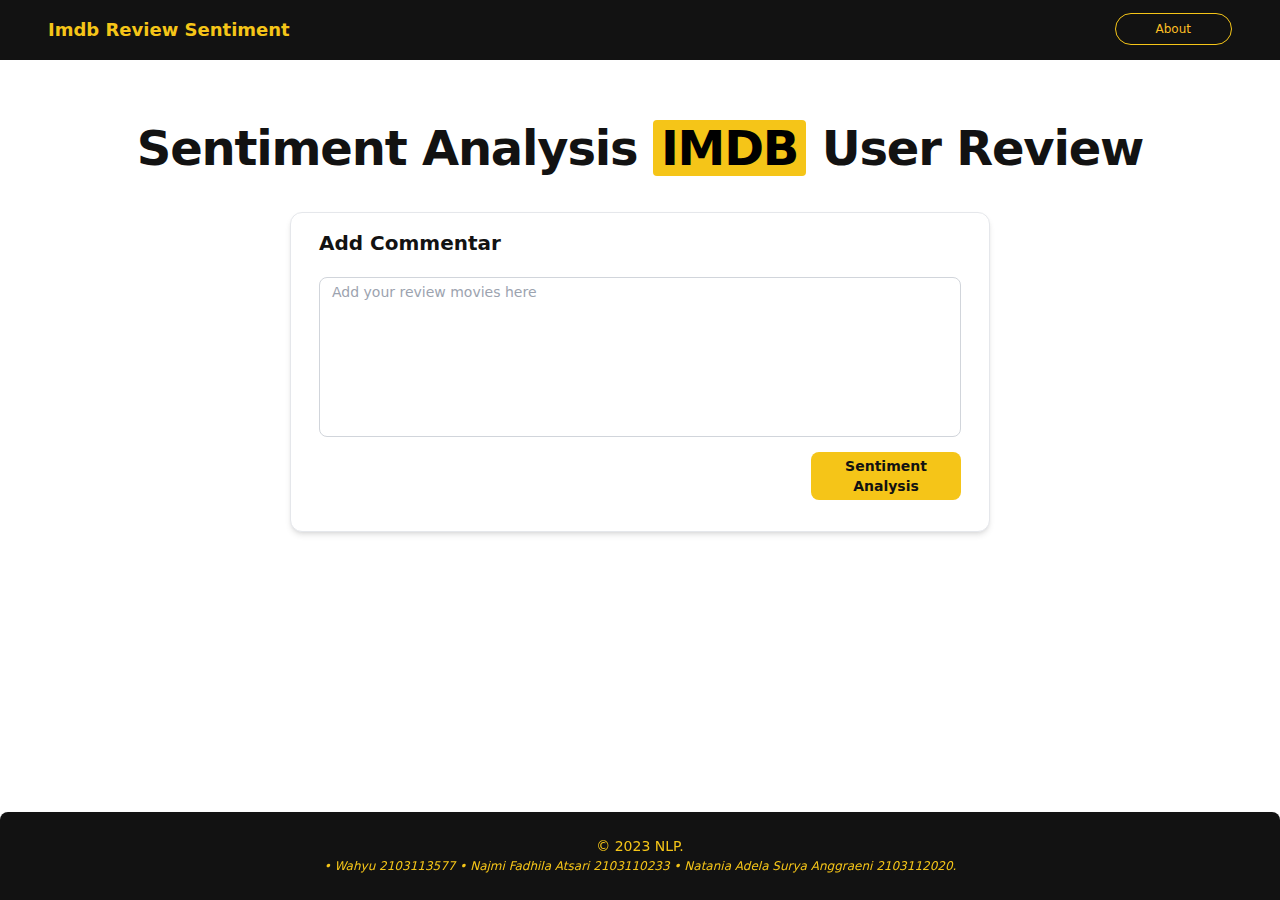
<file: templates/index.html>
<!DOCTYPE html>
<html lang="en">
  <head>
    <meta charset="UTF-8" />
    <meta name="viewport" content="width=device-width, initial-scale=1.0" />
    <title>IMDB Review Sentiment</title>
    <link href="../static/style.css" rel="stylesheet" />
  </head>
  <body>
    <div id="bg-load" class="bg-load">
      <div class="load">
        <hr/><hr/><hr/><hr/>
      </div>
    </div>
    <div class="flex w-full bg-[#121212] px-12 py-4">
      <h2 class="basis-11/12 text-lg font-bold text-[#f5c518]">
        Imdb Review Sentiment
      </h2>
      <div class="basis-1/12">
        <a
          href="about.html"
          class="text-xs py-2 px-10 leading-none border rounded-full text-amber-400 border-[#f5c518] hover:border-transparent hover:text-white hover:bg-amber-400 mt-4 lg:mt-0"
          >About</a
        >
      </div>
    </div>
    <div class="flex justify-center items-center flex-col py-16">
      <h1
        class="text-[#121212] text-center mb-10 text-5xl font-extrabold leading-none tracking-tight"
      >
        Sentiment Analysis
        <mark class="px-2 bg-[#f5c518] rounded">IMDB</mark>
        User Review
      </h1>
      <div
        class="h-80 px-7 w-[700px] rounded-[12px] bg-white p-4 shadow-md border"
      >
        <p
          class="text-xl font-bold text-[#121212] cursor-pointer transition-all hover:text-black"
        >
          Add Commentar
        </p>
        <form id="myForm" action="{{ url_for('predict')}}" method="POST" align="center">
          <textarea
            name="message"
            class="h-40 px-3 hover:border-[#f5c518] hover:shadow-md text-sm py-1 mt-5 outline-none border-gray-300 w-full resize-none border rounded-lg placeholder:text-sm"
            placeholder="Add your review movies here"
          ></textarea>

          <div class="flex justify-end mt-2">
            <button
              value="Check this out"
              type="button"
              onclick="handleClick()"
              class="h-12 w-[150px] bg-[#f5c518] font-bold text-sm text-[#121212] hover:text-oren rounded-lg transition-all cursor-pointer hover:bg-[#d1a813]"
            >
              Sentiment Analysis
            </button>
        </form>
        </div>
      </div>
    </div>
    <footer
      class="fixed bottom-0 left-0 -z-20 w-full bg-[#121212] rounded-t-lg shadow"
    >
      <span
        class="py-6 block text-sm text-[#f5c518] text-center dark:text-gray-400"
      >
        © 2023 <a href="" class="hover:underline">NLP</a>.
        <p class="text-[12px] italic text-[#f5c518]">
          • Wahyu 2103113577 • Najmi Fadhila Atsari 2103110233 • Natania Adela
          Surya Anggraeni 2103112020.
        </p></span
      >
    </footer>
  </body>
  <script>
    function handleClick() {
      var form = document.getElementById('myForm');
      var loadingIndicator = document.getElementById('bg-load');
      
      loadingIndicator.style.display = 'block';

      setTimeout(function() {
        form.submit();
      }, 500);
    }
  </script>
</html>
</file>
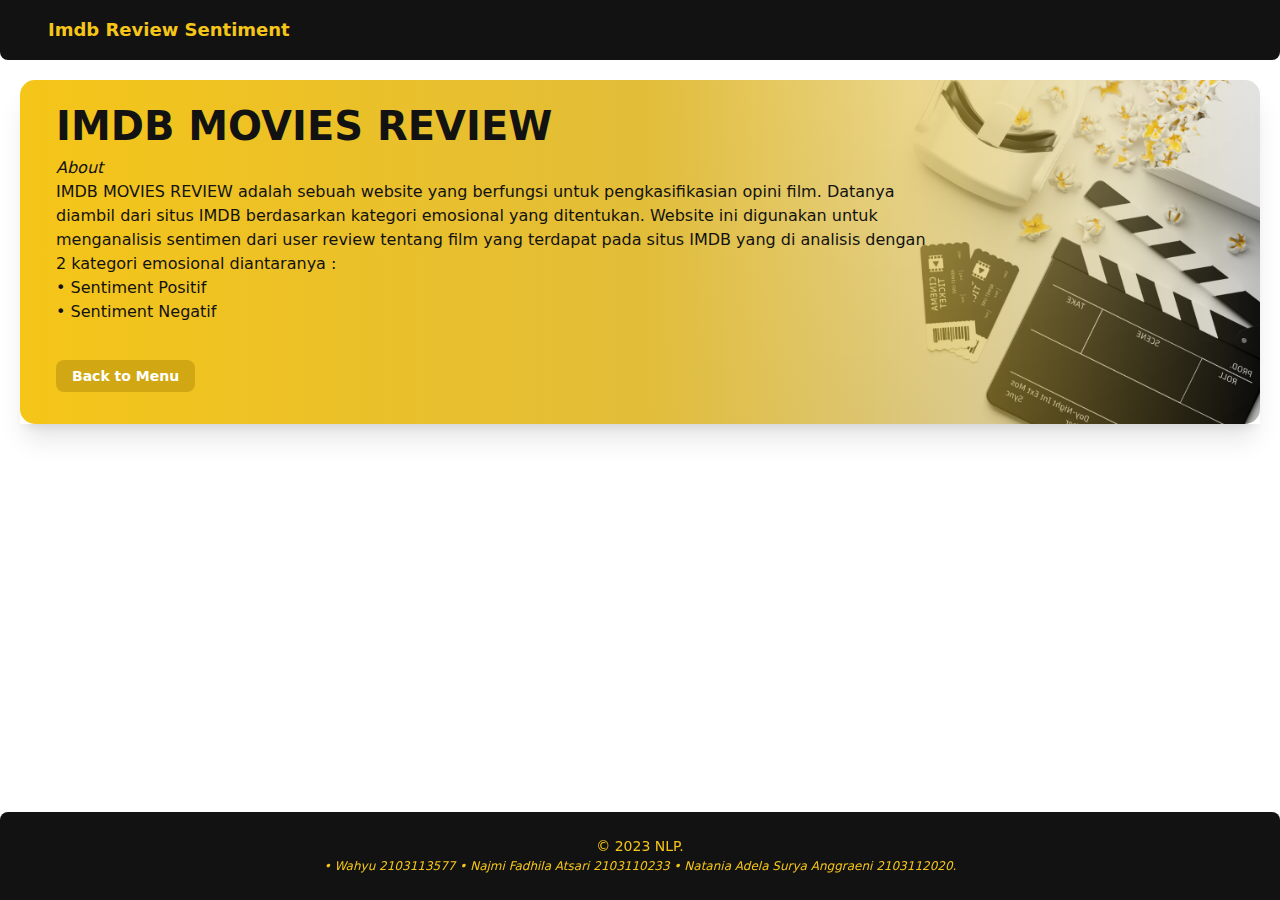
<file: templates/about.html>
<!DOCTYPE html>
<html lang="en">
<head>
    <meta charset="UTF-8">
    <meta name="viewport" content="width=device-width, initial-scale=1.0">
    <title>About</title>    
    <link href="../static/style.css" rel="stylesheet">
</head>
<body>

    <div class="flex max-w-full bg-[#121212] rounded-b-lg justify-start px-12 py-4">
        <h2 class="text-lg font-bold text-[#f5c518]">Imdb Review Sentiment</h2>
    </div>
    <div class="m-5 shadow-xl relative">
        <img class="object-cover w-fit h-[343.872px] rounded-[15px] -z-10 absolute inset-y-0 right-0" src="../static/bg-about.png" alt="" srcset="">
        <div class="bg-gradient-to-r from-[#f5c518] via-[#e2bd38] p-4 rounded-[15px] text-[#121212]">
            
            <h1 class="ml-5 text-[40px] font-bold">IMDB MOVIES REVIEW</h1>
            <p class=" ml-5 italic"> About  </p>
            
            <p class="ml-5 text[20px]">IMDB MOVIES REVIEW adalah sebuah website yang berfungsi
                untuk pengkasifikasian opini film. Datanya<br> diambil dari situs IMDB berdasarkan kategori emosional yang ditentukan.
                Website ini digunakan untuk<br> menganalisis sentimen dari user review tentang film yang terdapat pada situs IMDB yang di analisis 
                dengan <br> 2 kategori emosional diantaranya : <br>
                •	Sentiment Positif <br>
                •	Sentiment Negatif

            </p>
            <div class="m-5 mt-10">
                <a href="index.html" class="px-4 py-2 bg-[#d1a813] font-semibold text-sm text-white hover:text-oren rounded-lg transition-all cursor-pointer hover:bg-[#2c2c2c] ">Back to Menu</a>
            </div>        
        </div>
    </div>
    <footer>
   
        <footer
        class="fixed bottom-0 left-0 z-20 w-full bg-[#121212] rounded-t-lg shadow"
      >
        <span
          class="py-6 block text-sm text-[#f5c518] sm:text-center dark:text-gray-400"
        >
          © 2023 <a href="" class="hover:underline">NLP</a>.
          <p class="text-[12px] italic text-[#f5c518]">
            • Wahyu 2103113577 • Najmi Fadhila Atsari 2103110233 • Natania Adela
            Surya Anggraeni 2103112020.
          </p></span
        >
      </footer>
</body>
</html>
</file>
<file: static/style.css>
/*
! tailwindcss v3.3.2 | MIT License | https://tailwindcss.com
*/

/*
1. Prevent padding and border from affecting element width. (https://github.com/mozdevs/cssremedy/issues/4)
2. Allow adding a border to an element by just adding a border-width. (https://github.com/tailwindcss/tailwindcss/pull/116)
*/

*,
::before,
::after {
  box-sizing: border-box;
  /* 1 */
  border-width: 0;
  /* 2 */
  border-style: solid;
  /* 2 */
  border-color: #e5e7eb;
  /* 2 */
}

::before,
::after {
  --tw-content: "";
}

/*
1. Use a consistent sensible line-height in all browsers.
2. Prevent adjustments of font size after orientation changes in iOS.
3. Use a more readable tab size.
4. Use the user's configured `sans` font-family by default.
5. Use the user's configured `sans` font-feature-settings by default.
6. Use the user's configured `sans` font-variation-settings by default.
*/

html {
  line-height: 1.5;
  /* 1 */
  -webkit-text-size-adjust: 100%;
  /* 2 */
  -moz-tab-size: 4;
  /* 3 */
  -o-tab-size: 4;
  tab-size: 4;
  /* 3 */
  font-family: ui-sans-serif, system-ui, -apple-system, BlinkMacSystemFont,
    "Segoe UI", Roboto, "Helvetica Neue", Arial, "Noto Sans", sans-serif,
    "Apple Color Emoji", "Segoe UI Emoji", "Segoe UI Symbol", "Noto Color Emoji";
  /* 4 */
  font-feature-settings: normal;
  /* 5 */
  font-variation-settings: normal;
  /* 6 */
}

/*
1. Remove the margin in all browsers.
2. Inherit line-height from `html` so users can set them as a class directly on the `html` element.
*/

body {
  margin: 0;
  /* 1 */
  line-height: inherit;
  /* 2 */
}

/*
1. Add the correct height in Firefox.
2. Correct the inheritance of border color in Firefox. (https://bugzilla.mozilla.org/show_bug.cgi?id=190655)
3. Ensure horizontal rules are visible by default.
*/

hr {
  height: 0;
  /* 1 */
  color: inherit;
  /* 2 */
  border-top-width: 1px;
  /* 3 */
}

/*
Add the correct text decoration in Chrome, Edge, and Safari.
*/

abbr:where([title]) {
  -webkit-text-decoration: underline dotted;
  text-decoration: underline dotted;
}

/*
Remove the default font size and weight for headings.
*/

h1,
h2,
h3,
h4,
h5,
h6 {
  font-size: inherit;
  font-weight: inherit;
}

/*
Reset links to optimize for opt-in styling instead of opt-out.
*/

a {
  color: inherit;
  text-decoration: inherit;
}

/*
Add the correct font weight in Edge and Safari.
*/

b,
strong {
  font-weight: bolder;
}

/*
1. Use the user's configured `mono` font family by default.
2. Correct the odd `em` font sizing in all browsers.
*/

code,
kbd,
samp,
pre {
  font-family: ui-monospace, SFMono-Regular, Menlo, Monaco, Consolas,
    "Liberation Mono", "Courier New", monospace;
  /* 1 */
  font-size: 1em;
  /* 2 */
}

/*
Add the correct font size in all browsers.
*/

small {
  font-size: 80%;
}

/*
Prevent `sub` and `sup` elements from affecting the line height in all browsers.
*/

sub,
sup {
  font-size: 75%;
  line-height: 0;
  position: relative;
  vertical-align: baseline;
}

sub {
  bottom: -0.25em;
}

sup {
  top: -0.5em;
}

/*
1. Remove text indentation from table contents in Chrome and Safari. (https://bugs.chromium.org/p/chromium/issues/detail?id=999088, https://bugs.webkit.org/show_bug.cgi?id=201297)
2. Correct table border color inheritance in all Chrome and Safari. (https://bugs.chromium.org/p/chromium/issues/detail?id=935729, https://bugs.webkit.org/show_bug.cgi?id=195016)
3. Remove gaps between table borders by default.
*/

table {
  text-indent: 0;
  /* 1 */
  border-color: inherit;
  /* 2 */
  border-collapse: collapse;
  /* 3 */
}

/*
1. Change the font styles in all browsers.
2. Remove the margin in Firefox and Safari.
3. Remove default padding in all browsers.
*/

button,
input,
optgroup,
select,
textarea {
  font-family: inherit;
  /* 1 */
  font-size: 100%;
  /* 1 */
  font-weight: inherit;
  /* 1 */
  line-height: inherit;
  /* 1 */
  color: inherit;
  /* 1 */
  margin: 0;
  /* 2 */
  padding: 0;
  /* 3 */
}

/*
Remove the inheritance of text transform in Edge and Firefox.
*/

button,
select {
  text-transform: none;
}

/*
1. Correct the inability to style clickable types in iOS and Safari.
2. Remove default button styles.
*/

button,
[type="button"],
[type="reset"],
[type="submit"] {
  -webkit-appearance: button;
  /* 1 */
  background-color: transparent;
  /* 2 */
  background-image: none;
  /* 2 */
}

/*
Use the modern Firefox focus style for all focusable elements.
*/

:-moz-focusring {
  outline: auto;
}

/*
Remove the additional `:invalid` styles in Firefox. (https://github.com/mozilla/gecko-dev/blob/2f9eacd9d3d995c937b4251a5557d95d494c9be1/layout/style/res/forms.css#L728-L737)
*/

:-moz-ui-invalid {
  box-shadow: none;
}

/*
Add the correct vertical alignment in Chrome and Firefox.
*/

progress {
  vertical-align: baseline;
}

/*
Correct the cursor style of increment and decrement buttons in Safari.
*/

::-webkit-inner-spin-button,
::-webkit-outer-spin-button {
  height: auto;
}

/*
1. Correct the odd appearance in Chrome and Safari.
2. Correct the outline style in Safari.
*/

[type="search"] {
  -webkit-appearance: textfield;
  /* 1 */
  outline-offset: -2px;
  /* 2 */
}

/*
Remove the inner padding in Chrome and Safari on macOS.
*/

::-webkit-search-decoration {
  -webkit-appearance: none;
}

/*
1. Correct the inability to style clickable types in iOS and Safari.
2. Change font properties to `inherit` in Safari.
*/

::-webkit-file-upload-button {
  -webkit-appearance: button;
  /* 1 */
  font: inherit;
  /* 2 */
}

/*
Add the correct display in Chrome and Safari.
*/

summary {
  display: list-item;
}

/*
Removes the default spacing and border for appropriate elements.
*/

blockquote,
dl,
dd,
h1,
h2,
h3,
h4,
h5,
h6,
hr,
figure,
p,
pre {
  margin: 0;
}

fieldset {
  margin: 0;
  padding: 0;
}

legend {
  padding: 0;
}

ol,
ul,
menu {
  list-style: none;
  margin: 0;
  padding: 0;
}

/*
Prevent resizing textareas horizontally by default.
*/

textarea {
  resize: vertical;
}

/*
1. Reset the default placeholder opacity in Firefox. (https://github.com/tailwindlabs/tailwindcss/issues/3300)
2. Set the default placeholder color to the user's configured gray 400 color.
*/

input::-moz-placeholder,
textarea::-moz-placeholder {
  opacity: 1;
  /* 1 */
  color: #9ca3af;
  /* 2 */
}

input::placeholder,
textarea::placeholder {
  opacity: 1;
  /* 1 */
  color: #9ca3af;
  /* 2 */
}

/*
Set the default cursor for buttons.
*/

button,
[role="button"] {
  cursor: pointer;
}

/*
Make sure disabled buttons don't get the pointer cursor.
*/

:disabled {
  cursor: default;
}

/*
1. Make replaced elements `display: block` by default. (https://github.com/mozdevs/cssremedy/issues/14)
2. Add `vertical-align: middle` to align replaced elements more sensibly by default. (https://github.com/jensimmons/cssremedy/issues/14#issuecomment-634934210)
   This can trigger a poorly considered lint error in some tools but is included by design.
*/

img,
svg,
video,
canvas,
audio,
iframe,
embed,
object {
  display: block;
  /* 1 */
  vertical-align: middle;
  /* 2 */
}

/*
Constrain images and videos to the parent width and preserve their intrinsic aspect ratio. (https://github.com/mozdevs/cssremedy/issues/14)
*/

img,
video {
  max-width: 100%;
  height: auto;
}

/* Make elements with the HTML hidden attribute stay hidden by default */

[hidden] {
  display: none;
}

*,
::before,
::after {
  --tw-border-spacing-x: 0;
  --tw-border-spacing-y: 0;
  --tw-translate-x: 0;
  --tw-translate-y: 0;
  --tw-rotate: 0;
  --tw-skew-x: 0;
  --tw-skew-y: 0;
  --tw-scale-x: 1;
  --tw-scale-y: 1;
  --tw-pan-x: ;
  --tw-pan-y: ;
  --tw-pinch-zoom: ;
  --tw-scroll-snap-strictness: proximity;
  --tw-gradient-from-position: ;
  --tw-gradient-via-position: ;
  --tw-gradient-to-position: ;
  --tw-ordinal: ;
  --tw-slashed-zero: ;
  --tw-numeric-figure: ;
  --tw-numeric-spacing: ;
  --tw-numeric-fraction: ;
  --tw-ring-inset: ;
  --tw-ring-offset-width: 0px;
  --tw-ring-offset-color: #fff;
  --tw-ring-color: rgb(59 130 246 / 0.5);
  --tw-ring-offset-shadow: 0 0 #0000;
  --tw-ring-shadow: 0 0 #0000;
  --tw-shadow: 0 0 #0000;
  --tw-shadow-colored: 0 0 #0000;
  --tw-blur: ;
  --tw-brightness: ;
  --tw-contrast: ;
  --tw-grayscale: ;
  --tw-hue-rotate: ;
  --tw-invert: ;
  --tw-saturate: ;
  --tw-sepia: ;
  --tw-drop-shadow: ;
  --tw-backdrop-blur: ;
  --tw-backdrop-brightness: ;
  --tw-backdrop-contrast: ;
  --tw-backdrop-grayscale: ;
  --tw-backdrop-hue-rotate: ;
  --tw-backdrop-invert: ;
  --tw-backdrop-opacity: ;
  --tw-backdrop-saturate: ;
  --tw-backdrop-sepia: ;
}

::backdrop {
  --tw-border-spacing-x: 0;
  --tw-border-spacing-y: 0;
  --tw-translate-x: 0;
  --tw-translate-y: 0;
  --tw-rotate: 0;
  --tw-skew-x: 0;
  --tw-skew-y: 0;
  --tw-scale-x: 1;
  --tw-scale-y: 1;
  --tw-pan-x: ;
  --tw-pan-y: ;
  --tw-pinch-zoom: ;
  --tw-scroll-snap-strictness: proximity;
  --tw-gradient-from-position: ;
  --tw-gradient-via-position: ;
  --tw-gradient-to-position: ;
  --tw-ordinal: ;
  --tw-slashed-zero: ;
  --tw-numeric-figure: ;
  --tw-numeric-spacing: ;
  --tw-numeric-fraction: ;
  --tw-ring-inset: ;
  --tw-ring-offset-width: 0px;
  --tw-ring-offset-color: #fff;
  --tw-ring-color: rgb(59 130 246 / 0.5);
  --tw-ring-offset-shadow: 0 0 #0000;
  --tw-ring-shadow: 0 0 #0000;
  --tw-shadow: 0 0 #0000;
  --tw-shadow-colored: 0 0 #0000;
  --tw-blur: ;
  --tw-brightness: ;
  --tw-contrast: ;
  --tw-grayscale: ;
  --tw-hue-rotate: ;
  --tw-invert: ;
  --tw-saturate: ;
  --tw-sepia: ;
  --tw-drop-shadow: ;
  --tw-backdrop-blur: ;
  --tw-backdrop-brightness: ;
  --tw-backdrop-contrast: ;
  --tw-backdrop-grayscale: ;
  --tw-backdrop-hue-rotate: ;
  --tw-backdrop-invert: ;
  --tw-backdrop-opacity: ;
  --tw-backdrop-saturate: ;
  --tw-backdrop-sepia: ;
}

.fixed {
  position: fixed;
}

.absolute {
  position: absolute;
}

.relative {
  position: relative;
}

.inset-y-0 {
  top: 0px;
  bottom: 0px;
}

.right-0 {
  right: 0px;
}

.bottom-0 {
  bottom: 0px;
}

.left-0 {
  left: 0px;
}

.-z-10 {
  z-index: -10;
}

.-z-20 {
  z-index: -20;
}

.m-4 {
  margin: 1rem;
}

.m-5 {
  margin: 1.25rem;
}

.my-6 {
  margin-top: 1.5rem;
  margin-bottom: 1.5rem;
}

.my-10 {
  margin-top: 2.5rem;
  margin-bottom: 2.5rem;
}

.mb-2 {
  margin-bottom: 0.5rem;
}

.mb-4 {
  margin-bottom: 1rem;
}

.ml-5 {
  margin-left: 1.25rem;
}

.ml-auto {
  margin-left: auto;
}

.mr-2 {
  margin-right: 0.5rem;
}

.mt-10 {
  margin-top: 2.5rem;
}

.mt-2 {
  margin-top: 0.5rem;
}

.mt-4 {
  margin-top: 1rem;
}

.mt-5 {
  margin-top: 1.25rem;
}

.mb-10 {
  margin-bottom: 2.5rem;
}

.mb-8 {
  margin-bottom: 2rem;
}

.block {
  display: block;
}

.flex {
  display: flex;
}

.h-12 {
  height: 3rem;
}

.h-40 {
  height: 10rem;
}

.h-80 {
  height: 20rem;
}

.h-full {
  height: 100%;
}

.h-\[\] {
  height: ;
}

.h-\[343px\] {
  height: 343px;
}

.h-\[343\.px\] {
  height: 343px;
}

.h-\[343\.872px\] {
  height: 343.872px;
}

.h-5\/6 {
  height: 83.333333%;
}

.h-max {
  height: -moz-max-content;
  height: max-content;
}

.h-4\/5 {
  height: 80%;
}

.h-screen {
  height: 100vh;
}

.h-3\/4 {
  height: 75%;
}

.max-h-screen {
  max-height: 100vh;
}

.min-h-screen {
  min-height: 100vh;
}

.min-h-\[\] {
  min-height: ;
}

.min-h-\[100vh\] {
  min-height: 100vh;
}

.min-h-\[10vh\] {
  min-height: 10vh;
}

.min-h-\[80\] {
  min-height: 80;
}

.min-h-\[80\%\] {
  min-height: 80%;
}

.w-\[150px\] {
  width: 150px;
}

.w-\[700px\] {
  width: 700px;
}

.w-full {
  width: 100%;
}

.w-\[\] {
  width: ;
}

.w-\[400\] {
  width: 400;
}

.w-\[1\.400\2c 02\] {
  width: 1.4, 02;
}

.w-\[1\.400\2c 02px\] {
  width: 1.4, 02px;
}

.w-\[1\.400\.02px\] {
  width: 1.4.02px;
}

.w-\[1400\.02px\] {
  width: 1400.02px;
}

.w-fit {
  width: -moz-fit-content;
  width: fit-content;
}

.w-auto {
  width: auto;
}

.min-w-fit {
  min-width: -moz-fit-content;
  min-width: fit-content;
}

.min-w-full {
  min-width: 100%;
}

.max-w-full {
  max-width: 100%;
}

.max-w-fit {
  max-width: -moz-fit-content;
  max-width: fit-content;
}

.max-w-max {
  max-width: -moz-max-content;
  max-width: max-content;
}

.basis-1\/4 {
  flex-basis: 25%;
}

.basis-3\/4 {
  flex-basis: 75%;
}

.basis-11\/12 {
  flex-basis: 91.666667%;
}

.basis-1\/12 {
  flex-basis: 8.333333%;
}

.cursor-pointer {
  cursor: pointer;
}

.resize-none {
  resize: none;
}

.flex-col {
  flex-direction: column;
}

.items-center {
  align-items: center;
}

.justify-start {
  justify-content: flex-start;
}

.justify-end {
  justify-content: flex-end;
}

.justify-center {
  justify-content: center;
}

.rounded-\[12px\] {
  border-radius: 12px;
}

.rounded-\[15px\] {
  border-radius: 15px;
}

.rounded-full {
  border-radius: 9999px;
}

.rounded-lg {
  border-radius: 0.5rem;
}

.rounded {
  border-radius: 0.25rem;
}

.rounded-t-lg {
  border-top-left-radius: 0.5rem;
  border-top-right-radius: 0.5rem;
}

.rounded-t {
  border-top-left-radius: 0.25rem;
  border-top-right-radius: 0.25rem;
}

.rounded-b-lg {
  border-bottom-right-radius: 0.5rem;
  border-bottom-left-radius: 0.5rem;
}

.border {
  border-width: 1px;
}

.border-b-2 {
  border-bottom-width: 2px;
}

.border-\[\#f5c518\] {
  --tw-border-opacity: 1;
  border-color: rgb(245 197 24 / var(--tw-border-opacity));
}

.border-gray-200 {
  --tw-border-opacity: 1;
  border-color: rgb(229 231 235 / var(--tw-border-opacity));
}

.border-gray-300 {
  --tw-border-opacity: 1;
  border-color: rgb(209 213 219 / var(--tw-border-opacity));
}

.border-gray-800 {
  --tw-border-opacity: 1;
  border-color: rgb(31 41 55 / var(--tw-border-opacity));
}

.bg-\[\#121212\] {
  --tw-bg-opacity: 1;
  background-color: rgb(18 18 18 / var(--tw-bg-opacity));
}

.bg-\[\#2c2c2c\] {
  --tw-bg-opacity: 1;
  background-color: rgb(44 44 44 / var(--tw-bg-opacity));
}

.bg-\[\#d1a813\] {
  --tw-bg-opacity: 1;
  background-color: rgb(209 168 19 / var(--tw-bg-opacity));
}

.bg-\[\#f5c518\] {
  --tw-bg-opacity: 1;
  background-color: rgb(245 197 24 / var(--tw-bg-opacity));
}

.bg-white {
  --tw-bg-opacity: 1;
  background-color: rgb(255 255 255 / var(--tw-bg-opacity));
}

.bg-blue-600 {
  --tw-bg-opacity: 1;
  background-color: rgb(37 99 235 / var(--tw-bg-opacity));
}

.bg-gradient-to-r {
  background-image: linear-gradient(to right, var(--tw-gradient-stops));
}

.bg-\[url\(\'\/img\/hero-pattern\.svg\'\)\] {
  background-image: url("/img/hero-pattern.svg");
}

.bg-\[url\(\'bg-about\.png\'\)\] {
  background-image: url("bg-about.png");
}

.from-yellow-500 {
  --tw-gradient-from: #eab308 var(--tw-gradient-from-position);
  --tw-gradient-to: rgb(234 179 8 / 0) var(--tw-gradient-to-position);
  --tw-gradient-stops: var(--tw-gradient-from), var(--tw-gradient-to);
}

.from-indigo-500 {
  --tw-gradient-from: #6366f1 var(--tw-gradient-from-position);
  --tw-gradient-to: rgb(99 102 241 / 0) var(--tw-gradient-to-position);
  --tw-gradient-stops: var(--tw-gradient-from), var(--tw-gradient-to);
}

.from-\[\] {
  --tw-gradient-from: var(--tw-gradient-from-position);
  --tw-gradient-to: rgb(255 255 255 / 0) var(--tw-gradient-to-position);
  --tw-gradient-stops: var(--tw-gradient-from), var(--tw-gradient-to);
}

.from-\[\#f5c518\] {
  --tw-gradient-from: #f5c518 var(--tw-gradient-from-position);
  --tw-gradient-to: rgb(245 197 24 / 0) var(--tw-gradient-to-position);
  --tw-gradient-stops: var(--tw-gradient-from), var(--tw-gradient-to);
}

.via-amber-400 {
  --tw-gradient-to: rgb(251 191 36 / 0) var(--tw-gradient-to-position);
  --tw-gradient-stops: var(--tw-gradient-from),
    #fbbf24 var(--tw-gradient-via-position), var(--tw-gradient-to);
}

.via-purple-500 {
  --tw-gradient-to: rgb(168 85 247 / 0) var(--tw-gradient-to-position);
  --tw-gradient-stops: var(--tw-gradient-from),
    #a855f7 var(--tw-gradient-via-position), var(--tw-gradient-to);
}

.via-\[\] {
  --tw-gradient-to: rgb(255 255 255 / 0) var(--tw-gradient-to-position);
  --tw-gradient-stops: var(--tw-gradient-from), var(--tw-gradient-via-position),
    var(--tw-gradient-to);
}

.via-\[\#f5c518\] {
  --tw-gradient-to: rgb(245 197 24 / 0) var(--tw-gradient-to-position);
  --tw-gradient-stops: var(--tw-gradient-from),
    #f5c518 var(--tw-gradient-via-position), var(--tw-gradient-to);
}

.via-\[\#cfa81e\] {
  --tw-gradient-to: rgb(207 168 30 / 0) var(--tw-gradient-to-position);
  --tw-gradient-stops: var(--tw-gradient-from),
    #cfa81e var(--tw-gradient-via-position), var(--tw-gradient-to);
}

.via-\[\#ddb628\] {
  --tw-gradient-to: rgb(221 182 40 / 0) var(--tw-gradient-to-position);
  --tw-gradient-stops: var(--tw-gradient-from),
    #ddb628 var(--tw-gradient-via-position), var(--tw-gradient-to);
}

.via-\[\#e2bd38\] {
  --tw-gradient-to: rgb(226 189 56 / 0) var(--tw-gradient-to-position);
  --tw-gradient-stops: var(--tw-gradient-from),
    #e2bd38 var(--tw-gradient-via-position), var(--tw-gradient-to);
}

.to-amber-500 {
  --tw-gradient-to: #f59e0b var(--tw-gradient-to-position);
}

.object-cover {
  -o-object-fit: cover;
  object-fit: cover;
}

.object-fill {
  -o-object-fit: fill;
  object-fit: fill;
}

.object-scale-down {
  -o-object-fit: scale-down;
  object-fit: scale-down;
}

.p-16 {
  padding: 4rem;
}

.p-20 {
  padding: 5rem;
}

.p-3 {
  padding: 0.75rem;
}

.p-4 {
  padding: 1rem;
}

.px-0 {
  padding-left: 0px;
  padding-right: 0px;
}

.px-12 {
  padding-left: 3rem;
  padding-right: 3rem;
}

.px-3 {
  padding-left: 0.75rem;
  padding-right: 0.75rem;
}

.px-4 {
  padding-left: 1rem;
  padding-right: 1rem;
}

.px-5 {
  padding-left: 1.25rem;
  padding-right: 1.25rem;
}

.px-7 {
  padding-left: 1.75rem;
  padding-right: 1.75rem;
}

.py-1 {
  padding-top: 0.25rem;
  padding-bottom: 0.25rem;
}

.py-2 {
  padding-top: 0.5rem;
  padding-bottom: 0.5rem;
}

.py-2\.5 {
  padding-top: 0.625rem;
  padding-bottom: 0.625rem;
}

.py-3 {
  padding-top: 0.75rem;
  padding-bottom: 0.75rem;
}

.py-10 {
  padding-top: 2.5rem;
  padding-bottom: 2.5rem;
}

.py-6 {
  padding-top: 1.5rem;
  padding-bottom: 1.5rem;
}

.py-4 {
  padding-top: 1rem;
  padding-bottom: 1rem;
}

.py-96 {
  padding-top: 24rem;
  padding-bottom: 24rem;
}

.py-28 {
  padding-top: 7rem;
  padding-bottom: 7rem;
}

.py-24 {
  padding-top: 6rem;
  padding-bottom: 6rem;
}

.px-2 {
  padding-left: 0.5rem;
  padding-right: 0.5rem;
}

.py-16 {
  padding-top: 4rem;
  padding-bottom: 4rem;
}

.px-10 {
  padding-left: 2.5rem;
  padding-right: 2.5rem;
}

.text-center {
  text-align: center;
}

.text-\[11px\] {
  font-size: 11px;
}

.text-\[12px\] {
  font-size: 12px;
}

.text-\[40px\] {
  font-size: 40px;
}

.text-lg {
  font-size: 1.125rem;
  line-height: 1.75rem;
}

.text-sm {
  font-size: 0.875rem;
  line-height: 1.25rem;
}

.text-xl {
  font-size: 1.25rem;
  line-height: 1.75rem;
}

.text-xs {
  font-size: 0.75rem;
  line-height: 1rem;
}

.text-2xl {
  font-size: 1.5rem;
  line-height: 2rem;
}

.text-4xl {
  font-size: 2.25rem;
  line-height: 2.5rem;
}

.text-5xl {
  font-size: 3rem;
  line-height: 1;
}

.font-bold {
  font-weight: 700;
}

.font-medium {
  font-weight: 500;
}

.font-semibold {
  font-weight: 600;
}

.font-extrabold {
  font-weight: 800;
}

.italic {
  font-style: italic;
}

.leading-none {
  line-height: 1;
}

.tracking-tight {
  letter-spacing: -0.025em;
}

.text-\[\#121212\] {
  --tw-text-opacity: 1;
  color: rgb(18 18 18 / var(--tw-text-opacity));
}

.text-\[\#2c2c2c\] {
  --tw-text-opacity: 1;
  color: rgb(44 44 44 / var(--tw-text-opacity));
}

.text-\[\#f5c518\] {
  --tw-text-opacity: 1;
  color: rgb(245 197 24 / var(--tw-text-opacity));
}

.text-amber-400 {
  --tw-text-opacity: 1;
  color: rgb(251 191 36 / var(--tw-text-opacity));
}

.text-black {
  --tw-text-opacity: 1;
  color: rgb(0 0 0 / var(--tw-text-opacity));
}

.text-green-500 {
  --tw-text-opacity: 1;
  color: rgb(34 197 94 / var(--tw-text-opacity));
}

.text-red-500 {
  --tw-text-opacity: 1;
  color: rgb(239 68 68 / var(--tw-text-opacity));
}

.text-white {
  --tw-text-opacity: 1;
  color: rgb(255 255 255 / var(--tw-text-opacity));
}

.text-gray-900 {
  --tw-text-opacity: 1;
  color: rgb(17 24 39 / var(--tw-text-opacity));
}

.text-\[\] {
  color: ;
}

.underline {
  text-decoration-line: underline;
}

.opacity-75 {
  opacity: 0.75;
}

.shadow {
  --tw-shadow: 0 1px 3px 0 rgb(0 0 0 / 0.1), 0 1px 2px -1px rgb(0 0 0 / 0.1);
  --tw-shadow-colored: 0 1px 3px 0 var(--tw-shadow-color),
    0 1px 2px -1px var(--tw-shadow-color);
  box-shadow: var(--tw-ring-offset-shadow, 0 0 #0000),
    var(--tw-ring-shadow, 0 0 #0000), var(--tw-shadow);
}

.shadow-lg {
  --tw-shadow: 0 10px 15px -3px rgb(0 0 0 / 0.1),
    0 4px 6px -4px rgb(0 0 0 / 0.1);
  --tw-shadow-colored: 0 10px 15px -3px var(--tw-shadow-color),
    0 4px 6px -4px var(--tw-shadow-color);
  box-shadow: var(--tw-ring-offset-shadow, 0 0 #0000),
    var(--tw-ring-shadow, 0 0 #0000), var(--tw-shadow);
}

.shadow-md {
  --tw-shadow: 0 4px 6px -1px rgb(0 0 0 / 0.1), 0 2px 4px -2px rgb(0 0 0 / 0.1);
  --tw-shadow-colored: 0 4px 6px -1px var(--tw-shadow-color),
    0 2px 4px -2px var(--tw-shadow-color);
  box-shadow: var(--tw-ring-offset-shadow, 0 0 #0000),
    var(--tw-ring-shadow, 0 0 #0000), var(--tw-shadow);
}

.shadow-xl {
  --tw-shadow: 0 20px 25px -5px rgb(0 0 0 / 0.1),
    0 8px 10px -6px rgb(0 0 0 / 0.1);
  --tw-shadow-colored: 0 20px 25px -5px var(--tw-shadow-color),
    0 8px 10px -6px var(--tw-shadow-color);
  box-shadow: var(--tw-ring-offset-shadow, 0 0 #0000),
    var(--tw-ring-shadow, 0 0 #0000), var(--tw-shadow);
}

.shadow-yellow-500\/50 {
  --tw-shadow-color: rgb(234 179 8 / 0.5);
  --tw-shadow: var(--tw-shadow-colored);
}

.outline-none {
  outline: 2px solid transparent;
  outline-offset: 2px;
}

.transition-all {
  transition-property: all;
  transition-timing-function: cubic-bezier(0.4, 0, 0.2, 1);
  transition-duration: 150ms;
}

.will-change-scroll {
  will-change: scroll-position;
}

.bg-load {
  display: none;
  position: absolute;
  background: rgba(33, 33, 33, 0.6);
  width: 100vw;
  height: 100vh;
}

.load {
  position: absolute;
  top: 50%;
  left: 50%;
  transform: translate(-50%, -50%);
  width: 100px;
  height: 100px;
}

.load hr {
  border: 0;
  margin: 0;
  width: 20%;
  height: 20%;
  position: absolute;
  border-radius: 50%;
  animation: spin 2s ease infinite;
}
.load :first-child {
  background: #19a68c;
  animation-delay: -1.5s;
}
.load :nth-child(2) {
  background: #f63d3a;
  animation-delay: -1s;
}
.load :nth-child(3) {
  background: #fda543;
  animation-delay: -0.5s;
}
.load :last-child {
  background: #193b48;
}

@keyframes spin {
  0%,
  100% {
    transform: translate(0);
  }
  25% {
    transform: translate(160%);
  }
  50% {
    transform: translate(160%, 160%);
  }
  75% {
    transform: translate(0, 160%);
  }
}

.placeholder\:text-sm::-moz-placeholder {
  font-size: 0.875rem;
  line-height: 1.25rem;
}

.placeholder\:text-sm::placeholder {
  font-size: 0.875rem;
  line-height: 1.25rem;
}

.hover\:border-\[\#f5c518\]:hover {
  --tw-border-opacity: 1;
  border-color: rgb(245 197 24 / var(--tw-border-opacity));
}

.hover\:border-transparent:hover {
  border-color: transparent;
}

.hover\:bg-\[\#2c2c2c\]:hover {
  --tw-bg-opacity: 1;
  background-color: rgb(44 44 44 / var(--tw-bg-opacity));
}

.hover\:bg-\[\#d1a813\]:hover {
  --tw-bg-opacity: 1;
  background-color: rgb(209 168 19 / var(--tw-bg-opacity));
}

.hover\:bg-amber-400:hover {
  --tw-bg-opacity: 1;
  background-color: rgb(251 191 36 / var(--tw-bg-opacity));
}

.hover\:bg-gradient-to-br:hover {
  background-image: linear-gradient(to bottom right, var(--tw-gradient-stops));
}

.hover\:text-black:hover {
  --tw-text-opacity: 1;
  color: rgb(0 0 0 / var(--tw-text-opacity));
}

.hover\:text-white:hover {
  --tw-text-opacity: 1;
  color: rgb(255 255 255 / var(--tw-text-opacity));
}

.hover\:underline:hover {
  text-decoration-line: underline;
}

.hover\:shadow-md:hover {
  --tw-shadow: 0 4px 6px -1px rgb(0 0 0 / 0.1), 0 2px 4px -2px rgb(0 0 0 / 0.1);
  --tw-shadow-colored: 0 4px 6px -1px var(--tw-shadow-color),
    0 2px 4px -2px var(--tw-shadow-color);
  box-shadow: var(--tw-ring-offset-shadow, 0 0 #0000),
    var(--tw-ring-shadow, 0 0 #0000), var(--tw-shadow);
}

.focus\:outline-none:focus {
  outline: 2px solid transparent;
  outline-offset: 2px;
}

.focus\:ring-4:focus {
  --tw-ring-offset-shadow: var(--tw-ring-inset) 0 0 0
    var(--tw-ring-offset-width) var(--tw-ring-offset-color);
  --tw-ring-shadow: var(--tw-ring-inset) 0 0 0
    calc(4px + var(--tw-ring-offset-width)) var(--tw-ring-color);
  box-shadow: var(--tw-ring-offset-shadow), var(--tw-ring-shadow),
    var(--tw-shadow, 0 0 #0000);
}

.focus\:ring-offset-yellow-300:focus {
  --tw-ring-offset-color: #fde047;
}

@media (prefers-color-scheme: dark) {
  .dark\:border-gray-700 {
    --tw-border-opacity: 1;
    border-color: rgb(55 65 81 / var(--tw-border-opacity));
  }

  .dark\:bg-gray-900 {
    --tw-bg-opacity: 1;
    background-color: rgb(17 24 39 / var(--tw-bg-opacity));
  }

  .dark\:bg-blue-500 {
    --tw-bg-opacity: 1;
    background-color: rgb(59 130 246 / var(--tw-bg-opacity));
  }

  .dark\:text-gray-400 {
    --tw-text-opacity: 1;
    color: rgb(156 163 175 / var(--tw-text-opacity));
  }

  .dark\:text-white {
    --tw-text-opacity: 1;
    color: rgb(255 255 255 / var(--tw-text-opacity));
  }
}

@media (min-width: 640px) {
  .sm\:mx-auto {
    margin-left: auto;
    margin-right: auto;
  }

  .sm\:flex {
    display: flex;
  }

  .sm\:items-center {
    align-items: center;
  }

  .sm\:justify-between {
    justify-content: space-between;
  }

  .sm\:text-center {
    text-align: center;
  }
}

@media (min-width: 768px) {
  .md\:text-5xl {
    font-size: 3rem;
    line-height: 1;
  }
}

@media (min-width: 1024px) {
  .lg\:my-8 {
    margin-top: 2rem;
    margin-bottom: 2rem;
  }

  .lg\:mt-0 {
    margin-top: 0px;
  }

  .lg\:justify-start {
    justify-content: flex-start;
  }

  .lg\:px-12 {
    padding-left: 3rem;
    padding-right: 3rem;
  }

  .lg\:text-6xl {
    font-size: 3.75rem;
    line-height: 1;
  }
}
</file>
